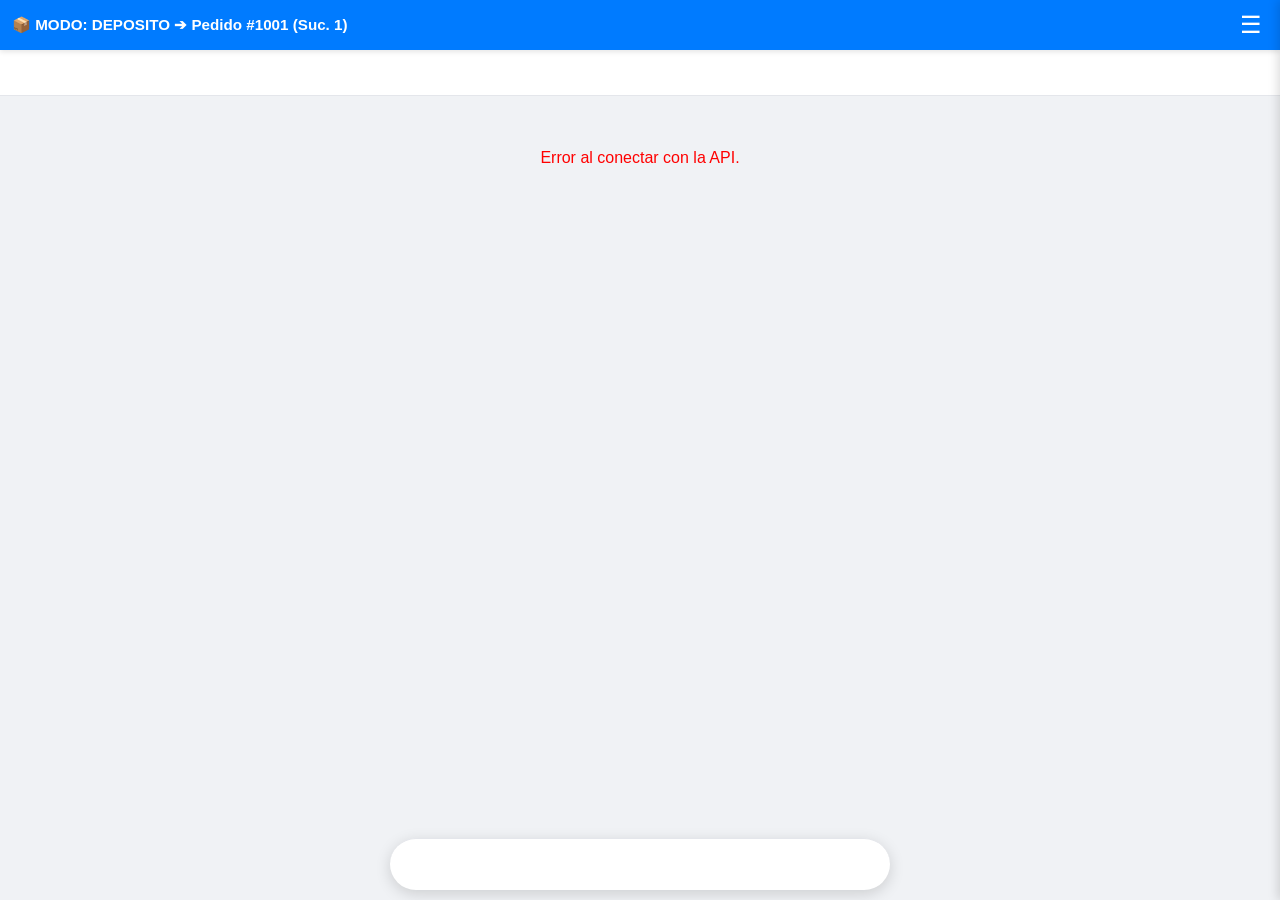
<file: index.html>
<!DOCTYPE html>
<html lang="es">
<head>
    <meta charset="UTF-8">
    <meta name="viewport" content="width=device-width, initial-scale=1.0">
    <title>Gestión de Depósito y Pedidos</title>
    <link rel="stylesheet" href="style.css">
    <!-- 📷 Librería local para el escaneo de códigos de barra por cámara -->
    <script src="html5-qrcode.min.js"></script>
</head>
<body>

    <!-- 1. BARRA SUPERIOR AZUL FIJA (TOP BAR) -->
    <header class="top-bar">
        <h2 id="titulo-pagina">Gestión</h2>
        <button id="btn-burger" class="burger-btn">☰</button>
    </header>

    <!-- 2. BARRA HORIZONTAL DE FILTRO DE MARCAS (CARRUSEL) -->
    <div id="bar-marcas" class="marcas-carousel"></div>

    <!-- 3. MENÚ LATERAL DESLIZABLE (PANEL DE HAMBURGUESA) -->
    <div id="sidebar-menu" class="sidebar">
        <div class="sidebar-header">
            <h3>⚙️ Panel de Testeo</h3>
            <button id="btn-close-sidebar" class="close-btn">✕</button>
        </div>
        <div class="sidebar-content">
            <label>1. ELEGIR VISTA (ROL)</label>
            <button id="btn-rol-deposito" class="menu-btn-vertical active" onclick="testearCambioRol('deposito')">Vista Depósito / Armado</button>
            <button id="btn-rol-sucursal" class="menu-btn-vertical" onclick="testearCambioRol('sucursal')">Vista Sucursal / Cantidades</button>

            <!-- 🛒 ACCESO DIRECTO AL MÓDULO INDEPENDIENTE DE PEDIDOS ESPECIALES -->
            <label>⭐ ACCIONES DE SUCURSAL</label>
            <a href="especiales.html" style="display:block; text-decoration:none; text-align:center; padding:10px; background-color:#2563eb; color:white; font-weight:bold; font-size:0.85rem; border-radius:6px; margin-bottom:15px;">🛒 Crear Pedido Especial</a>

            <label>2. ELEGIR SUCURSAL DESTINO</label>
            <div class="lista-botones-verticales">
                <button class="suc-btn-v active" onclick="testearCambioSucursal(1)">Sucursal 1</button>
                <button class="suc-btn-v" onclick="testearCambioSucursal(2)">Sucursal 2</button>
                <button class="suc-btn-v" onclick="testearCambioSucursal(3)">Sucursal 3</button>
                <button class="suc-btn-v" onclick="testearCambioSucursal(4)">Sucursal 4</button>
                <button class="suc-btn-v" onclick="testearCambioSucursal(5)">Sucursal 5</button>
                <button class="suc-btn-v" onclick="testearCambioSucursal(6)">Sucursal 6</button>
                <button class="suc-btn-v" onclick="testearCambioSucursal(7)">Sucursal 7</button>
                <button class="menu-btn-vertical" style="background-color: #ffc107; color: #000; border-color: #ffc107; text-align: center; margin-bottom: 15px;" onclick="irAAuditoriaDesdeMenu()">
                🔍 Auditar
            </button>        

               <a href="control.html" style="display:block; text-decoration:none; text-align:center; padding:12px; background-color:#0f172a; color:white; font-weight:bold; font-size:0.85rem; border-radius:8px; margin-bottom:15px;">
                🚚 Control y Despacho
            </a>
            <a href="salida.html" style="display:block; text-decoration:none; text-align:center; padding:12px; background-color:#ef4444; color:white; font-weight:bold; font-size:0.85rem; border-radius:8px; margin-bottom:15px;">
                🚪 Salida de Mercadería
            </a>

            </div>
        </div>
    </div>

       <!-- 4. 📷 VISOR FLOTANTE DE LA CÁMARA -->
    <div id="scanner-modal" class="scanner-container" style="display: none;">
        <div class="scanner-card">
            <h4>Escaneando Código de Barras</h4>
            <div id="reader" style="width: 100%;"></div>
            <!-- Corregido o verificado: llama a cerrarEscaner() -->
            <button onclick="cerrarEscaner()" class="btn-cancel-scan">Cancelar</button>
        </div>
    </div>

    <!-- 5. 🚨 POP-UP FLOTANTE DE ERROR DE ESCANEO -->
    <div id="scan-error-modal" class="modal-overlay-dark" style="display: none; z-index: 4500;">
        <div class="modal-motivos-card" style="border: 2px solid #dc3545;">
            <h4 style="color: #dc3545; margin-bottom: 5px;">🚨 Código Incorrecto</h4>
            <p id="scan-error-mensaje" style="font-size: 0.85rem; color: #555; margin-bottom: 15px; line-height: 1.3;"></p>
            <!-- Corregido o verificado: llama a reanudarEscaneoDespuesDeError() -->
            <button class="btn-motivo-select" style="background-color: #dc3545; color: white; border: none;" onclick="reanudarEscaneoDespuesDeError()">✕ Volver a intentar</button>
        </div>
    </div>

    <!-- 6. 🚨 VENTANA EMERGENTE: MODAL OSCURO DE MOTIVOS DE LA BAJA -->
    <div id="motivos-modal" class="modal-overlay-dark" style="display: none;">
        <div class="modal-motivos-card">
            <h4>Seleccionar Motivo de la Baja</h4>
            <button class="btn-motivo-select" onclick="seleccionarMotivo('Sin Stock')">⚠️ Sin Stock</button>
            <button class="btn-motivo-select" onclick="seleccionarMotivo('Decisión')">🧠 Decisión</button>
            <button class="btn-motivo-select" onclick="seleccionarMotivo('Solicitud')">📝 Solicitud</button>
            <button class="btn-modal-cancel" onclick="cerrarModalMotivos()">Cancelar / Deshacer</button>
        </div>
    </div>

    <!-- 7. 🧠 POP-UP CENTRAL PARA MODIFICAR EL STOCK ÓPTIMO -->
    <div id="optimo-modal" class="modal-overlay-dark" style="display: none;">
        <div class="modal-motivos-card">
            <h4 id="optimo-modal-titulo">Modificar Stock Óptimo</h4>
            <div style="margin: 15px 0;">
                <input type="number" id="input-optimo-modal" class="input-cantidad" style="width: 80px; font-size: 1.2rem; padding: 6px;" onclick="this.select()">
            </div>
            <button class="btn-motivo-select" style="background-color: #007bff; color: white; border: none;" onclick="confirmarGuardadoOptimo()">💾 Guardar Cambios</button>
            <button class="btn-modal-cancel" onclick="cerrarModalOptimo()">Cancelar</button>
        </div>
    </div>

    <!-- 8. ⚠️ POP-UP DE CONFIRMACIÓN DE ENVÍO INCOMPLETO -->
    <div id="confirmar-envio-modal" class="modal-overlay-dark" style="display: none; z-index: 4600;">
        <div class="modal-motivos-card" style="border: 2px solid #ffc107;">
            <h4 style="color: #856404; margin-bottom: 5px;">⚠️ Pedido Incompleto</h4>
            <p style="font-size: 0.85rem; color: #555; margin-bottom: 15px; line-height: 1.3;">
                Aún quedan productos sin marcar en la lista.<br>¿Estás seguro de que querés enviar el pedido de todas formas?
            </p>
            <button class="btn-motivo-select" style="background-color: #28a745; color: white; border: none;" onclick="procesarEnvioFinal(true)">Sí, enviar de todos modos</button>
            <button class="btn-modal-cancel" onclick="cerrarModalConfirmarEnvio()">No, volver a revisar</button>
        </div>
    </div>

    <!-- 9. 📋 POP-UP DE SELECCIÓN DE REMITOS -->
    <div id="remitos-modal" class="modal-overlay-dark" style="display: none; z-index: 4700;">
        <div class="modal-motivos-card" style="border: 2px solid #2563eb;">
            <h4 style="color: #1e293b; margin-bottom: 5px;">📋 Cargas Disponibles</h4>
            <p style="font-size: 0.8rem; color: #64748b; margin-bottom: 15px;">Seleccioná el número de remito que vas a gestionar hoy:</p>
            <div id="remitos-botones-box" style="display:flex; flex-direction:column; gap:8px; max-height:220px; overflow-y:auto;"></div>
            <button class="btn-modal-cancel" onclick="cerrarModalSeleccionRemito()">Cerrar</button>
        </div>
    </div>

    <!-- 10. 🔓 POP-UP DE CONFIRMACIÓN PARA LIBERAR REMITO -->
    <div id="confirmar-liberacion-modal" class="modal-overlay-dark" style="display: none; z-index: 4800;">
        <div class="modal-motivos-card" style="border: 2px solid #dc3545;">
            <h4 style="color: #dc3545; margin-bottom: 5px;">⚠️ ¿Liberar Carga Actual?</h4>
            <p style="font-size: 0.85rem; color: #555; margin-bottom: 15px; line-height: 1.3;">
                Esta acción borrará tu nombre de este pedido en la base de datos y quedará disponible para otros operarios.<br><br>¿Estás seguro de que deseas continuar?
            </p>
            <button class="btn-motivo-select" style="background-color: #dc3545; color: white; border: none;" onclick="ejecutarLiberacionBaseDeDatos()">Sí, soltar carga</button>
            <button class="btn-modal-cancel" onclick="cerrarModalConfirmarLiberacion()">No, seguir armando</button>
        </div>
    </div>
    <!-- 11. 📲 PANEL EMERGENTE DE ACCIONES DE REMITO (DERECHA FIXED) -->
    <div id="acciones-remito-modal" class="modal-overlay-dark" style="display: none; z-index: 4900;" onclick="cerrarMenuAccionesFlotante()">
        <div class="modal-motivos-card" style="position: fixed; bottom: 10px; left: 50%; transform: translateX(-50%); width: 92%; max-width: 360px; margin-bottom: 0; border-radius: 16px;" onclick="event.stopPropagation()">
            <h4 style="color: #333; margin-bottom: 15px; font-size: 0.95rem;">⚙️ Opciones del Pedido</h4>
            <button class="btn-motivo-select" style="background-color: #dc3545; color: white;" onclick="abrirModalConfirmarLiberacion()">🔓 Soltar / Liberar Carga</button>
            <button class="btn-modal-cancel" onclick="cerrarMenuAccionesFlotante()">Cerrar Opciones</button>
        </div>
    </div>

    <!-- 12. 🖤 CAPA OSCURA TRASERA PARA EL MENÚ HAMBURGUESA -->
    <div id="sidebar-overlay" class="overlay"></div>

    <!-- 13. 📦 CONTENEDOR DINÁMICO PRINCIPAL (GRILLA DE PRODUCTOS) -->
    <main id="contenedor-tarjetas-productos" class="cards-container" style="padding: 15px; margin-top: 10px; margin-bottom: 70px;"></main>

    <!-- 14. 🛠️ BARRA DE HERRAMIENTAS INFERIOR FIJA -->
    <footer id="panel-filtros-estados" class="bottom-bar"></footer>

    <!-- 🔔 TOAST CENTRAL: ESCANEO CORRECTO (VERDE) -->
    <div id="toast-scan-exito" style="
        position: fixed; top: 50%; left: 50%; transform: translate(-50%, -50%) scale(0.9);
        background-color: #15803d; color: #ffffff; padding: 16px 24px; border-radius: 12px;
        box-shadow: 0 10px 25px -5px rgba(0, 0, 0, 0.3); z-index: 9999;
        display: flex; flex-direction: column; align-items: center; gap: 8px;
        opacity: 0; pointer-events: none; transition: all 0.25s cubic-bezier(0.34, 1.56, 0.64, 1);
        text-align: center; width: 85%; max-width: 300px;
    ">
        <span style="font-size: 2.2rem;">✅</span>
        <span style="font-size: 0.95rem; font-weight: bold;">¡Producto Identificado y Preparado!</span>
    </div>

    <!-- 🔔 TOAST CENTRAL: ESCANEO INCORRECTO (ROJO) -->
    <div id="toast-scan-error" style="
        position: fixed; top: 50%; left: 50%; transform: translate(-50%, -50%) scale(0.9);
        background-color: #b91c1c; color: #ffffff; padding: 16px 24px; border-radius: 12px;
        box-shadow: 0 10px 25px -5px rgba(0, 0, 0, 0.3); z-index: 9999;
        display: flex; flex-direction: column; align-items: center; gap: 8px;
        opacity: 0; pointer-events: none; transition: all 0.25s cubic-bezier(0.34, 1.56, 0.64, 1);
        text-align: center; width: 85%; max-width: 300px;
    ">
        <span style="font-size: 2.2rem;">❌</span>
        <span style="font-size: 0.95rem; font-weight: bold;">Código Incorrecto</span>
        <span id="txt-scan-error-detalle" style="font-size: 0.75rem; opacity: 0.9; margin-top: 4px; line-height: 1.3;">No coincide con el artículo seleccionado.</span>
    </div>


    <!-- 🛠️ VÍNCULO AL SCRIPT PRINCIPAL DE CONTROL -->
    <script src="app.js"></script>
</body>
</html>
</file>
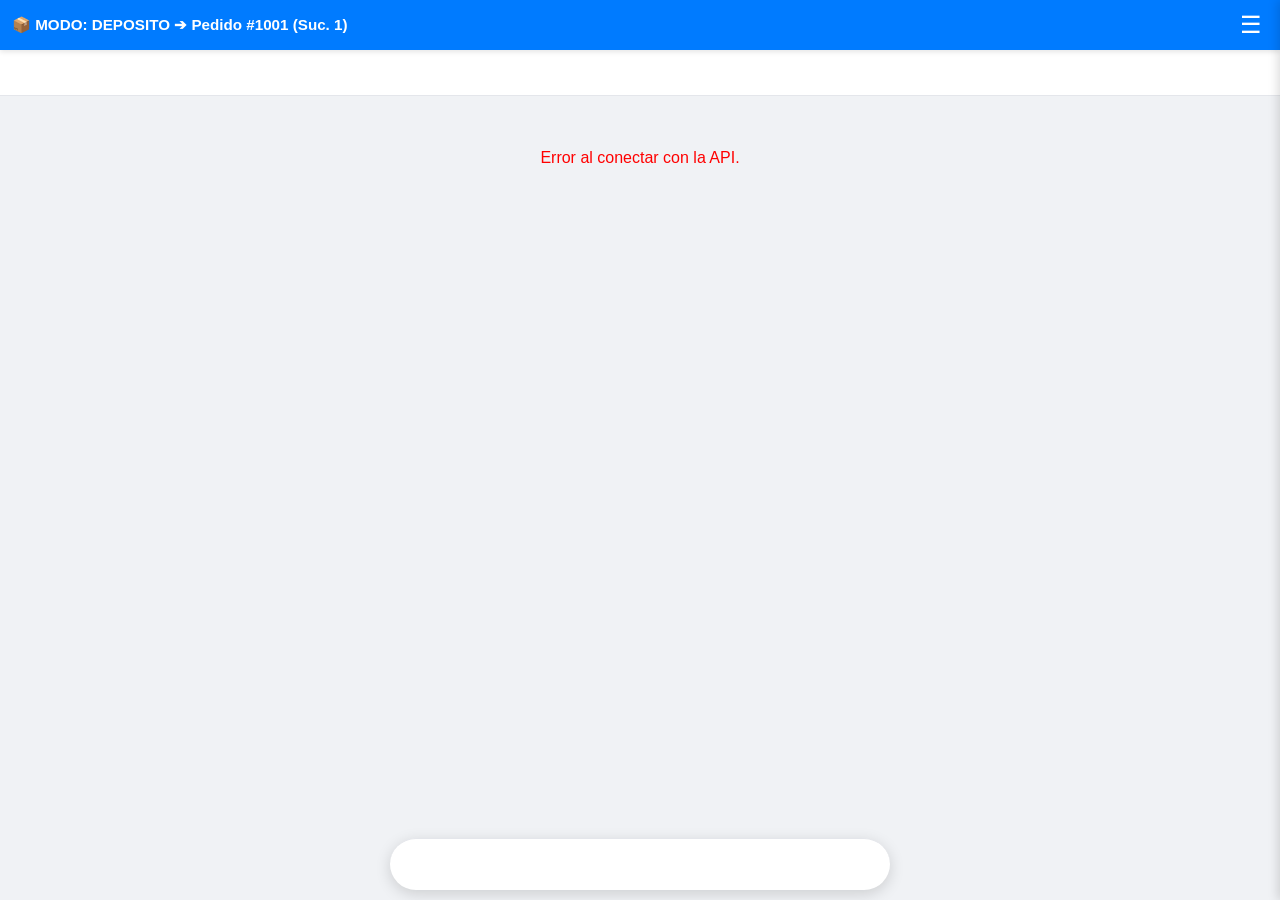
<file: auditoria.html>
<!DOCTYPE html>
<html lang="es">
<head>
    <meta charset="UTF-8">
    <meta name="viewport" content="width=device-width, initial-scale=1.0">
    <title>Auditoría de Pedido</title>
    <link rel="stylesheet" href="style.css">
    <style>
        /* Ajuste de espacio para que entren la barra superior y el carrusel juntos */
        body {
            padding: 108px 6px 20px 6px !important;
        }
        
        .auditoria-container { 
            padding: 15px; 
            margin-top: 10px; 
            margin-bottom: 80px; 
            display: flex; 
            flex-direction: column; 
            gap: 15px; 
        }

        /* 👑 CONTENEDOR COLAPSABLE PROFESIONAL (ACORDEÓN) */
        .tarjeta-acordeon-auditoria {
            background: white;
            border: 1px solid #cbd5e1;
            border-radius: 8px;
            box-shadow: 0 2px 4px rgba(0,0,0,0.02);
            overflow: hidden;
            transition: all 0.25s ease-in-out;
        }

        /* Encabezado cliqueable de la tarjeta */
        .acordeon-cabecera {
            padding: 12px 14px;
            cursor: pointer;
            background-color: #ffffff;
            display: flex;
            flex-direction: column;
            gap: 2px;
            position: relative;
            user-select: none;
            transition: background-color 0.15s ease;
        }
        .acordeon-cabecera:hover {
            background-color: #f8fafc;
        }

        /* Flecha indicadora de apertura (Animada) */
        .acordeon-cabecera::after {
            content: '▼';
            position: absolute;
            right: 15px;
            top: 50%;
            transform: translateY(-50%);
            font-size: 0.75rem;
            color: #64748b;
            transition: transform 0.25s ease;
        }
        .tarjeta-acordeon-auditoria.abierto .acordeon-cabecera::after {
            transform: translateY(-50%) rotate(180deg);
            color: #2563eb;
        }

        /* Cuerpo oculto que guarda los controles (Animado) */
        .acordeon-contenido {
            max-height: 0;
            overflow: hidden;
            transition: max-height 0.3s cubic-bezier(0, 1, 0, 1);
            background-color: #ffffff;
            border-top: 0 solid #e2e8f0;
            padding: 0 14px;
        }
        
        /* Cuando se añade la clase .abierto se despliega el panel */
        .tarjeta-acordeon-auditoria.abierto .acordeon-contenido {
            max-height: 1000px;
            transition: max-height 0.35s cubic-bezier(0.4, 0, 0.2, 1);
            border-top-width: 1px;
            padding: 15px 14px;
        }

        /* Detalles estéticos del panel de control interno */
        .titulo-seccion-aud { font-size: 0.82rem; font-weight: bold; color: #475569; margin: 0 0 12px 0; padding-bottom: 4px; border-bottom: 1px dashed #e2e8f0; }
        .fila-input-control { display: flex; justify-content: space-between; align-items: center; margin-bottom: 10px; }
        .label-control { font-size: 0.8rem; font-weight: bold; color: #334155; }
        .input-aud-num { width: 60px; height: 28px; font-size: 0.9rem; font-weight: bold; text-align: center; border: 1px solid #cbd5e1; border-radius: 4px; }
        
        /* Botonera inferior */
        .btn-guardar-aud { width: 100%; height: 42px; background-color: #28a745; color: white; border: none; border-radius: 6px; font-size: 0.9rem; font-weight: bold; cursor: pointer; display: flex; align-items: center; justify-content: center; gap: 8px; margin-top: 10px; }
        .btn-cancelar-aud { width: 100%; height: 38px; background-color: #f1f5f9; color: #475569; border: 1px solid #cbd5e1; border-radius: 6px; font-size: 0.85rem; font-weight: bold; cursor: pointer; text-align: center; margin-top: 5px; }
  
  /* ========================================================
   🎨 CONTORNOS FLUIDOS PARA LA TARJETA DE AUDITORÍA
   ======================================================== */

/* Estado Pendiente: Borde completo naranja con lateral de 5px (Igual a tu imagen) */
.tarjeta-acordeon-auditoria.borde-auditoria-naranja {
    border: 1px solid #f97316 !important; 
    border-left: 5px solid #f97316 !important; 
    border-radius: 6px !important;
}

/* Estado Finalizado: Cambia automáticamente a verde al registrar el guardado */
.tarjeta-acordeon-auditoria.borde-auditoria-verde {
    border: 1px solid #22c55e !important; 
    border-left: 5px solid #22c55e !important; 
    border-radius: 6px !important;
    background-color: #f3fbf5 !important; /* Fondo menta limpio idéntico al index */
}

  </style>
</head>
<body>

    <!-- 1. BARRA SUPERIOR AZUL FIJA -->
    <header class="top-bar">
        <h2 id="auditoria-titulo-barra">📋 Panel de Auditoría</h2>
        <button class="burger-btn" onclick="volverMesaTrabajo()">✕</button>
    </header>

    <!-- 2. BARRA HORIZONTAL DE FILTRO DE MARCAS (CARRUSEL REQUERIDO) -->
    <div id="bar-marcas" class="marcas-carousel"></div>
       <!-- 3. CONTENEDOR DE TRABAJO PRINCIPAL MODIFICADO -->
    <main class="auditoria-container">
        
        <!-- COMPONENTE INTEGRADO ACORDEÓN (Tarjeta + Controles) -->
            <!-- COMPONENTE INTEGRADO ACORDEÓN (Tarjeta + Controles) -->
        <div id="item-acordeon-contenedor" class="tarjeta-acordeon-auditoria borde-auditoria-naranja">
            
            <!-- La cabecera maneja el despliegue del acordeón -->
            <div class="acordeon-cabecera" onclick="toggleDesplegarAcordeon()">
                <h4 class="card-title" id="lbl-marca-nombre"><strong>[Cargando]</strong> Producto...</h4>
                <p class="card-meta" id="lbl-codigos">Cod: ... | CB: ...</p>
                
                <div class="card-row-data" style="margin-top: 5px; background-color: #f8fafc;" onclick="event.stopPropagation()">
                    <div class="inline-stocks-group">
                 
                        <span class="badge bg-sucursal">SUC: 5</span>
                       
                    </div>
                    <div style="display:flex; align-items:center; gap:6px;">
                        <span class="unidades-preparar-text">Esperado:</span>
                        <span id="lbl-cantidad" class="input-cantidad" style="display:inline-block; line-height:22px; background:#fff; border-color:#cbd5e1;">0</span>
                    </div>
                </div>
            </div>

            <!-- 🔐 CORRECCIÓN AQUÍ: Agregamos onclick para aislar los inputs del teclado -->
            <div class="acordeon-contenido" onclick="event.stopPropagation()">
                <h4 class="titulo-seccion-aud">⚙️ CONTROL DE CANTIDADES RECIBIDAS</h4>
                
                <div class="fila-input-control">
                    <span class="label-control">📦 Total Unidades Contadas:</span>
                    <!-- Añadimos onfocus para limpiar el valor al tocar el recuadro en el celular -->
                    <input type="number" id="aud-conformes" class="input-aud-num" value="0" min="0" onfocus="this.select()">
                </div>

                <div class="fila-input-control" style="flex-direction: column; align-items: flex-start; gap: 5px; margin-top: 15px;">
                    <span class="label-control">📝 Observaciones de la Auditoría:</span>
                    <textarea id="aud-observaciones" style="width: 100%; height: 60px; border: 1px solid #cbd5e1; border-radius: 4px; padding: 6px; font-size: 0.8rem; resize: none;" placeholder="Ej: Mercadería en perfecto estado..."></textarea>
               <div class="btn-guardar-aud" 
     onclick="procesarGuardadoAuditoria(event)" 
     style="display: flex; align-items: center; justify-content: center; background-color: #28a745; color: white; border-radius: 6px; height: 42px; font-weight: bold; font-size: 0.9rem; cursor: pointer; margin-top: 10px; user-select: none;">
    💾 Finalizar Auditoría
</div>
        </div>


        <button class="btn-cancelar-aud" onclick="volverMesaTrabajo()">Volver a la Mesa de Carga</button>
    </main>


    <!-- 4. TOAST DE CONFIRMACIÓN FLOTANTE PREMIUM -->
    <div id="toast-centro-auditoria" style="
        position: fixed; top: 50%; left: 50%; transform: translate(-50%, -50%) scale(0.9);
        background-color: #1e293b; color: #ffffff; padding: 16px 24px; border-radius: 12px;
        box-shadow: 0 10px 25px -5px rgba(0, 0, 0, 0.3); z-index: 9999;
        display: flex; flex-direction: column; align-items: center; gap: 8px;
        opacity: 0; pointer-events: none; transition: all 0.3s cubic-bezier(0.34, 1.56, 0.64, 1);
        text-align: center; width: 85%; max-width:         320px;
    ">
        <span style="font-size: 2.2rem;">✅</span>
        <span style="font-size: 0.95rem; font-weight: bold; line-height: 1.4;">¡Auditoría registrada e inyectada con éxito!</span>
    </div>

    <!-- 5. 🛠️ LÓGICA DE CONTROL DE DATOS Y ASIGNACIÓN DE COLORES -->
    <script>
        const urlParams = new URLSearchParams(window.location.search);
        const idPedido = urlParams.get('id');
        const rolActivo = urlParams.get('rol');
        const remitoPadre = urlParams.get('remito');
        const sucursalPadre = urlParams.get('sucursal');
        const marcaProducto = urlParams.get('marca') || 'Sin Marca';

        document.addEventListener('DOMContentLoaded', () => {
            if (!idPedido) {
                alert("Error: No se especificó ningún ítem para auditar.");
                volverMesaTrabajo();
                return;
            }

            document.getElementById('auditoria-titulo-barra').innerText = `📋 Auditando Pedido #${remitoPadre}`;
            
            // Inyectamos la burbuja de la marca en la barra horizontal superior
            const contenedorMarcas = document.getElementById('bar-marcas');
            if (contenedorMarcas) {
                contenedorMarcas.innerHTML = `
                    <button class="marca-filter-btn active" style="cursor: default;">
                        ${marcaProducto.toUpperCase()}
                    </button>
                `;
            }

            // 🎨 ASIGNACIÓN DE COLORES SIN ERRORES:
            const audSuc = parseInt(urlParams.get('aud_suc')) || 0;
            const audDep = parseInt(urlParams.get('aud_dep')) || 0;
            const yaAuditado = (rolActivo === 'sucursal') ? (audSuc === 1) : (audDep === 1);

            const acContenedor = document.getElementById('item-acordeon-contenedor');
            if (acContenedor) {
                if (yaAuditado) {
                    acContenedor.className = "tarjeta-acordeon-auditoria borde-auditoria-verde";
                } else {
                    acContenedor.className = "tarjeta-acordeon-auditoria borde-auditoria-naranja";
                }
            }

            // Cargamos los datos del artículo en la cabecera de la tarjeta
            document.getElementById('lbl-marca-nombre').innerHTML = `<strong>[${marcaProducto}]</strong> ${urlParams.get('nombre')}`;
            document.getElementById('lbl-codigos').innerText = `${urlParams.get('codigo')} | CB: ${urlParams.get('cb')}`;
            document.getElementById('lbl-cantidad').innerText = urlParams.get('cantidad');

            document.getElementById('aud-conformes').value = urlParams.get('cantidad');
        });

        function toggleDesplegarAcordeon() {
            const acordeon = document.getElementById('item-acordeon-contenedor');
            if (acordeon) {
                acordeon.classList.toggle('abierto');
            }
        }

        function volverMesaTrabajo() {
            window.location.href = `index.html`;
        }

  function procesarGuardadoAuditoria(e) {
    // 1. Frenamos cualquier propagación o recarga del navegador en dispositivos móviles
    if (e) {
        e.preventDefault();
        e.stopPropagation();
    }

    // 2. Capturamos el nodo del DOM y extraemos el número escrito por el operario
    const inputElemento = document.getElementById('aud-conformes');
    if (!inputElemento) {
        alert("Error de sistema: No se encontró el casillero numérico en el HTML.");
        return;
    }

    const unidadesContadas = parseInt(inputElemento.value, 10);
    const obs = document.getElementById('aud-observaciones').value;

    // Mensaje de diagnóstico rápido en la consola F12
    console.log("[AUDITORÍA CONTADA REAL]:", unidadesContadas);

    const urlApi = 'http://localhost:50/deposito/api.php?accion=solicitar_auditoria';

    fetch(urlApi, {
        method: 'POST',
        headers: { 'Content-Type': 'application/json' },
        body: JSON.stringify({
            id_pedido: parseInt(idPedido, 10),
            tipo: rolActivo,
            valor: 1,
            cantidad_contada: unidadesContadas, // Enviamos el número limpio extraído
            comentarios: obs
        })
    })
    .then(res => {
        if (!res.ok) throw new Error("Error en respuesta de red");
        return res.json();
    })
    .then(data => {
        if (data.success) {
            // Transiciones visuales a verde de confirmación limpia
            const acContenedor = document.getElementById('item-acordeon-contenedor');
            if (acContenedor) {
                acContenedor.className = "tarjeta-acordeon-auditoria borde-auditoria-verde";
            }

            const botonMarca = document.querySelector('#bar-marcas .marca-filter-btn');
            if (botonMarca) {
                botonMarca.classList.add('completada');
            }

            // Encendemos el Toast centrado elástico en medio del celular
            const toast = document.getElementById('toast-centro-auditoria');
            if (toast) {
                toast.style.opacity = '1';
                toast.style.transform = 'translate(-50%, -50%) scale(1)';
            }

            // Esperamos 2 segundos para congelar la vista y regresamos
            setTimeout(() => {
                if (toast) toast.style.opacity = '0';
                setTimeout(() => {
                    volverMesaTrabajo(); // Regresa al index.html
                }, 200);
            }, 2000);
        } else {
            alert("Error: El servidor rechazó la operación de guardado.");
        }
    })
    .catch(err => {
        console.error("Falla crítica en el envío del fetch:", err);
        alert("Falla de comunicación con api.php. Asegúrate de que XAMPP esté encendido.");
    });
}


    </script>
</body>
</html>
</file>
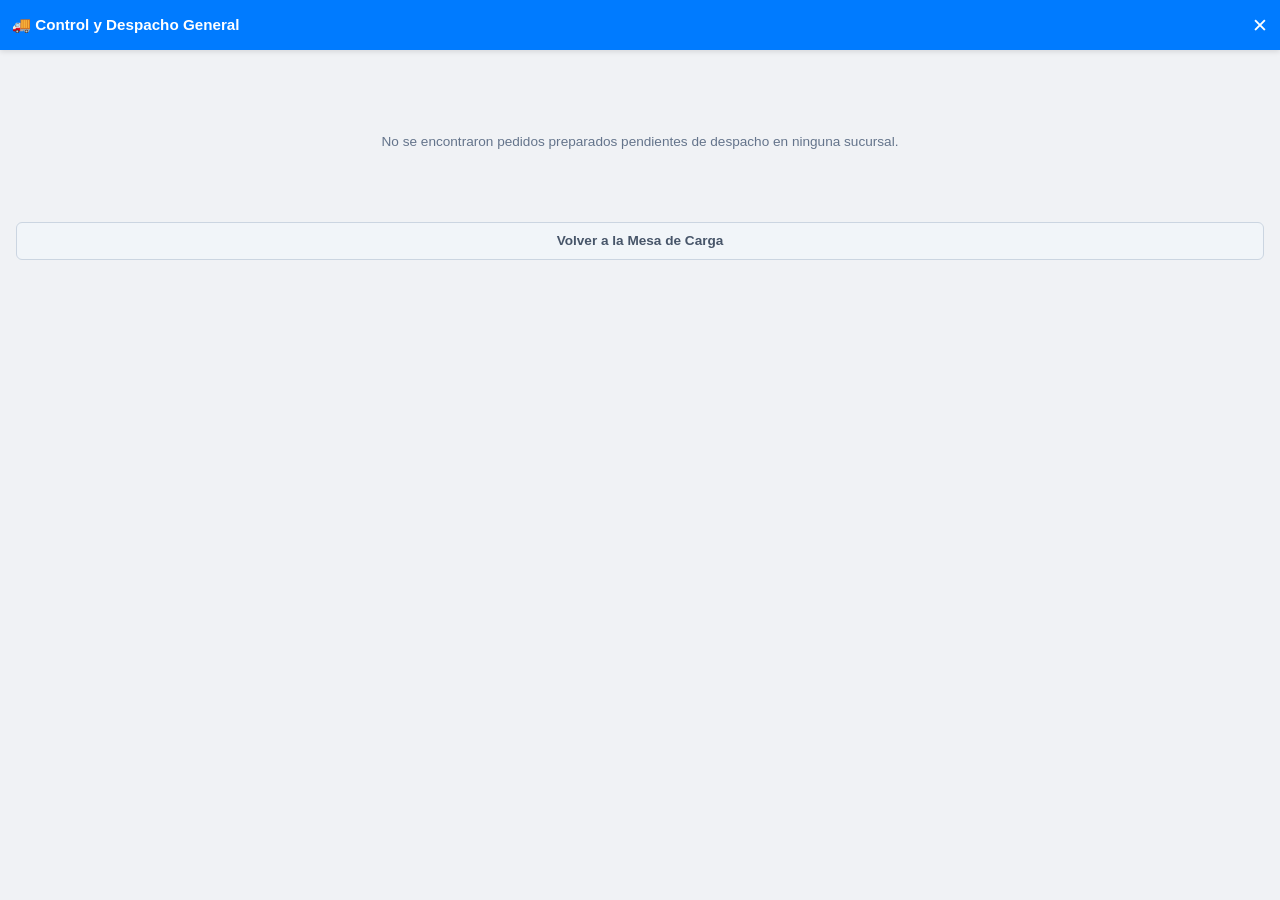
<file: control.html>
<!DOCTYPE html>
<html lang="es">
<head>
    <meta charset="UTF-8">
    <meta name="viewport" content="width=device-width, initial-scale=1.0">
    <title>Control y Despacho</title>
    <link rel="stylesheet" href="style.css">
    <style>
        body { padding: 70px 6px 20px 6px !important; }
        .control-container { padding: 10px; display: flex; flex-direction: column; gap: 12px; }
        .sucursal-acordeon { background: white; border: 1px solid #cbd5e1; border-radius: 8px; overflow: hidden; box-shadow: 0 1px 3px rgba(0,0,0,0.05); }
        .sucursal-cabecera { padding: 14px; background-color: #0f172a; color: white; cursor: pointer; font-weight: bold; font-size: 0.95rem; display: flex; justify-content: space-between; align-items: center; }
        .sucursal-cabecera::after { content: '▼'; font-size: 0.75rem; transition: transform 0.2s; }
        .sucursal-acordeon.abierto .sucursal-cabecera::after { transform: rotate(180deg); }
        .sucursal-contenido { max-height: 0; overflow: hidden; transition: max-height 0.3s ease-out; padding: 0 14px; background: #fff; }
        .sucursal-acordeon.abierto .sucursal-contenido { max-height: 2000px; padding: 15px 14px; }
        
        .tabla-items { width: 100%; border-collapse: collapse; margin-bottom: 15px; font-size: 0.85rem; }
        .tabla-items th { text-align: left; padding: 6px; background: #f1f5f9; color: #475569; border-bottom: 2px solid #cbd5e1; }
        .tabla-items td { padding: 8px 6px; border-bottom: 1px solid #e2e8f0; }
        
        .seccion-firma-despacho { background: #f8fafc; border: 1px dashed #cbd5e1; border-radius: 6px; padding: 12px; margin-top: 10px; display: flex; flex-direction: column; gap: 10px; }
        .box-firma-digital { border: 1px solid #cbd5e1; background: white; border-radius: 4px; position: relative; height: 120px; width: 100%; cursor: crosshair; }
        .canvas-firma { width: 100%; height: 100%; display: block; }
        .btn-clear-canvas { position: absolute; right: 5px; top: 50%; transform: translateY(-50%); background: #ef4444; color: white; border: none; padding: 4px 8px; font-size: 0.7rem; font-weight: bold; border-radius: 4px; cursor: pointer; }
        
        .input-control-txt { width: 100%; height: 36px; border: 1px solid #cbd5e1; border-radius: 4px; padding: 0 10px; font-size: 0.85rem; }
.btn-entregado-final { 
    width: 100%; 
    height: 42px; 
    background-color: #0f172a; /* 👈 Cambiado a Negro Mate / Slate Oscuro de inicio */
    color: white; 
    border: none; 
    border-radius: 6px; 
    font-size: 0.9rem; 
    font-weight: bold; 
    cursor: pointer; 
    margin-top: 5px;
    transition: background-color 0.25s ease; /* Transición suave para el cambio de color */
}
        .btn-regresar-mesa { display: inline-block; width: 100%; height: 38px; background: #f1f5f9; border: 1px solid #cbd5e1; color: #475569; font-weight: bold; border-radius: 6px; line-height: 36px; text-align: center; text-decoration: none; font-size: 0.85rem; margin-top: 10px; }
 
 /* ========================================================
   🎨 ESTADOS DE TARJETA EN CONTROL Y DESPACHO
   ======================================================== */

/* Estado inicial: Negro/Gris Slate por defecto */
.sucursal-acordeon {
    transition: all 0.25s ease-in-out;
}

/* Estado finalizado: Al confirmar la entrega, pasa a verde menta brillante */
.tarjeta-despacho-entregada {
    border: 1px solid #22c55e !important;
    background-color: #f0fdf4 !important; /* Fondo menta limpio */
}
.tarjeta-despacho-entregada .sucursal-cabecera {
    background-color: #22c55e !important; /* Cabecera verde brillante */
    color: white !important;
}
.tarjeta-despacho-entregada .sucursal-contenido {
    background-color: #f0fdf4 !important; /* Interior menta limpio */
}

 </style>
</head>
<body>

    <header class="top-bar">
        <h2>🚚 Control y Despacho General</h2>
        <a href="index.html" style="color:white; text-decoration:none; font-size:1.2rem;">✕</a>
    </header>

    <main class="control-container" id="box-sucursales-listado">
        <!-- Las sucursales preparadas se inyectarán de forma dinámica aquí -->
    </main>

    <div style="padding: 0 10px;">
        <a href="index.html" class="btn-regresar-mesa">Volver a la Mesa de Carga</a>
    </div>

        <!-- 🔔 TOAST DE CONFIRMACIÓN FLOTANTE CENTRAL PREMIUM -->
    <div id="toast-centro-control" style="
        position: fixed;
        top: 50%;
        left: 50%;
        transform: translate(-50%, -50%) scale(0.9);
        background-color: #1e293b;
        color: #ffffff;
        padding: 16px 24px;
        border-radius: 12px;
        box-shadow: 0 10px 25px -5px rgba(0, 0, 0, 0.3);
        z-index: 9999;
        display: flex;
        flex-direction: column;
        align-items: center;
        gap: 8px;
        opacity: 0;
        pointer-events: none;
        transition: all 0.3s cubic-bezier(0.34, 1.56, 0.64, 1);
        text-align: center;
        width: 85%;
        max-width: 320px;
    ">
        <span style="font-size: 2.2rem;">🚚</span>
        <span id="txt-toast-control-mensaje" style="font-size: 0.95rem; font-weight: bold; line-height: 1.4;">¡Pedido despachado y entregado con éxito!</span>
    </div>


    <!-- 3. LÓGICA DE CONTROL, CAPTURA DE TRAZOS Y ENVÍO A MYSQL -->
    <script>
        const API_URL = 'http://localhost:50/deposito/api.php';
        let datosAgrupadosGlobal = {};
        let canvasActivos = {}; 

        document.addEventListener('DOMContentLoaded', () => {
            // Consultamos las sucursales secuencialmente basándonos en el panel del index
            cargarLoteSucursalesSecuencial();
        });

        async function cargarLoteSucursalesSecuencial() {
            let contenedor = document.getElementById('box-sucursales-listado');
            contenedor.innerHTML = '<p style="text-align:center; color:#666; font-size:0.85rem; padding: 20px;">Procesando bultos en depósito...</p>';
            
            datosAgrupadosGlobal = {};
            
            // Recorremos las 7 sucursales del panel de testeo
            for (let s = 1; s <= 7; s++) {
                try {
                    let res = await fetch(`${API_URL}?accion=listar_pedidos&sucursal=${s}&id_pedido_sistema=1001`);
                    if(!res.ok) continue;
                    let pedidos = await res.json();
                    
                    // Filtramos únicamente los ítems que ya están PREPARADOS pero NO entregados
                    let preparados = pedidos.filter(p => parseInt(p.preparado) === 1 && parseInt(p.enviado) === 0 && parseInt(p.entregado || 0) === 0);
                    
                    if (preparados.length > 0) {
                        datosAgrupadosGlobal[s] = preparados;
                    }
                } catch(e) {}
            }
            
            renderizarAcordeonesSucursales();
        }

        function renderizarAcordeonesSucursales() {
            let contenedor = document.getElementById('box-sucursales-listado');
            contenedor.innerHTML = '';
            
            let sucursalesConCarga = Object.keys(datosAgrupadosGlobal);
            
            if (sucursalesConCarga.length === 0) {
                contenedor.innerHTML = '<p style="text-align:center; padding:40px; color:#64748b; font-size:0.85rem;">No se encontraron pedidos preparados pendientes de despacho en ninguna sucursal.</p>';
                return;
            }

            sucursalesConCarga.forEach(sucId => {
                let items = datosAgrupadosGlobal[sucId];
                
                let tablaHtml = '';
                items.forEach(it => {
                    tablaHtml += `<tr>
                        <td><strong>[${it.marca || 'S/M'}]</strong> ${it.nombre}</td>
                        <td style="text-align:center; font-weight:bold;">${it.cantidad}</td>
                    </tr>`;
                });

                contenedor.innerHTML += `
                    <div class="sucursal-acordeon" id="acordeon-suc-${sucId}">
                        <div class="sucursal-cabecera" onclick="toggleSucursalAcordeon(${sucId})">
                            <span>🏢 SUCURSAL ${sucId} (${items.length} Bultos Listos)</span>
                        </div>
                        <div class="sucursal-contenido">
                            <table class="tabla-items">
                                <thead>
                                    <tr><th>Producto</th><th style="text-align:center; width:60px;">Cant.</th></tr>
                                </thead>
                                <tbody>${tablaHtml}</tbody>
                            </table>
                            
                            <!-- Panel de Firma Digital Táctil Incorporado -->
                            <div class="seccion-firma-despacho">
                                <span style="font-size:0.78rem; font-weight:bold; color:#475569;">✍️ Firma de conformidad en pantalla:</span>
                                <div class="box-firma-digital">
                                    <canvas id="canvas-suc-${sucId}" class="canvas-firma"></canvas>
                                    <button class="btn-clear-canvas" onclick="limpiarPanelFirma(${sucId})">Borrar</button>
                                </div>
                                
                                <input type="number" id="input-dni-${sucId}" class="input-control-txt" placeholder="Número de DNI de quien recibe" min="0">
                                <input type="text" id="input-apellido-${sucId}" class="input-control-txt" placeholder="Apellido de quien recibe">
                                
                                <button class="btn-entregado-final" onclick="confirmarDespachoFinal(${sucId})">🚚 Confirmar y Registrar Entrega</button>
                            </div>
                        </div>
                    </div>
                `;
                
                // Inicializamos los Canvas con un breve retraso para que calculen el ancho real de la pantalla
                setTimeout(() => { inicializarCanvasFirma(sucId); }, 150);
            });
        }

        function toggleSucursalAcordeon(sucId) {
            let el = document.getElementById(`acordeon-suc-${sucId}`);
            if (el) el.classList.toggle('abierto');
        }

        // LÓGICA DE DIBUJO CAPACITIVA PARA DISPOSITIVOS MÓVILES
        function inicializarCanvasFirma(sucId) {
            let canvas = document.getElementById(`canvas-suc-${sucId}`);
            if (!canvas) return;
            
            let ctx = canvas.getContext('2d');
            canvas.width = canvas.parentElement.clientWidth;
            canvas.height = 120;
            
            ctx.strokeStyle = "#0f172a"; // Color de la tinta (Slate oscuro)
            ctx.lineWidth = 2.5;
            ctx.lineCap = "round";
            
            let dibujando = false;
            canvasActivos[sucId] = { canvas, ctx, vacio: true };

            // Eventos Táctiles Móviles (Dedo)
            canvas.addEventListener('touchstart', (e) => {
                dibujando = true;
                let m = getPosicionToque(e, canvas);
                ctx.beginPath();
                ctx.moveTo(m.x, m.y);
                canvasActivos[sucId].vacio = false;
                e.preventDefault();
            });
            canvas.addEventListener('touchmove', (e) => {
                if (!dibujando) return;
                let m = getPosicionToque(e, canvas);
                ctx.lineTo(m.x, m.y);
                ctx.stroke();
                e.preventDefault();
            });
            canvas.addEventListener('touchend', () => { dibujando = false; });

            // Eventos de Mouse Común (Computadora)
            canvas.addEventListener('mousedown', (e) => {
                dibujando = true;
                ctx.beginPath();
                ctx.moveTo(e.offsetX, e.offsetY);
                canvasActivos[sucId].vacio = false;
            });
            canvas.addEventListener('mousemove', (e) => {
                if (dibujando) { ctx.lineTo(e.offsetX, e.offsetY); ctx.stroke(); }
            });
            window.addEventListener('mouseup', () => { dibujando = false; });
        }

        function getPosicionToque(e, canvas) {
            let rect = canvas.getBoundingClientRect();
            return { x: e.touches[0].clientX - rect.left, y: e.touches[0].clientY - rect.top };
        }

        function limpiarPanelFirma(sucId) {
            let f = canvasActivos[sucId];
            if (f) {
                f.ctx.clearRect(0, 0, f.canvas.width, f.canvas.height);
                f.vacio = true;
            }
        }

        // ENVÍO DE DATOS RESOLUTIVO A LA API
              // ENVÍO DE DATOS RESOLUTIVO A LA API CON EFECTOS VISUALES
               // ENVÍO DE DATOS RESOLUTIVO A LA API CON EFECTOS VISUALES TOTALES
        function confirmarDespachoFinal(sucId) {
            let dni = document.getElementById(`input-dni-${sucId}`).value;
            let apellido = document.getElementById(`input-apellido-${sucId}`).value;
            let firmaObj = canvasActivos[sucId];
            let botonConfirmar = document.querySelector(`#acordeon-suc-${sucId} .btn-entregado-final`);
            let tarjetaCompleta = document.getElementById(`acordeon-suc-${sucId}`); // 👈 Buscamos la tarjeta completa

            if (!dni || !apellido || (firmaObj && firmaObj.vacio)) {
                alert("Error: Por favor, complete la firma, el número de DNI y el Apellido antes de despachar.");
                return;
            }

            let imagenFirmaBase64 = firmaObj.canvas.toDataURL("image/png");

            fetch(`${API_URL}?accion=despachar_control_sucursal`, {
                method: 'POST',
                headers: { 'Content-Type': 'application/json' },
                body: JSON.stringify({
                    id_sucursal: sucId,
                    dni: dni,
                    apellido: apellido,
                    firma: imagenFirmaBase64
                })
            })
            .then(res => {
                if (!res.ok) throw new Error("Error de red");
                return res.json();
            })
            .then(data => {
                if (data.success) {
                    
                    // 🎨 1. CAMBIO DE BOTÓN: Pasa a verde
                    if (botonConfirmar) {
                        botonConfirmar.style.backgroundColor = "#16a34a";
                        botonConfirmar.innerText = "✅ ¡Entregado y Registrado!";
                    }

                    // 🎨 2. CAMBIO DE TARJETA: ¡Toda la tarjeta pasa a color verde menta!
                    if (tarjetaCompleta) {
                        tarjetaCompleta.classList.add('tarjeta-despacho-entregada');
                    }

                    // 🚚 3. ENCENDEMOS EL TOAST CENTRAL
                    const toast = document.getElementById('toast-centro-control');
                    const txtToast = document.getElementById('txt-toast-control-mensaje');
                    
                    if (txtToast) {
                        txtToast.innerText = `¡Pedido de Sucursal ${sucId} despachado y entregado con éxito!`;
                    }
                    
                    if (toast) {
                        toast.style.opacity = '1';
                        toast.style.transform = 'translate(-50%, -50%) scale(1)';
                    }

                    // Esperamos 2 segundos para apreciar el cambio total y refrescamos
                    setTimeout(() => {
                        if (toast) toast.style.opacity = '0';
                        
                        setTimeout(() => {
                            if (tarjetaCompleta) tarjetaCompleta.classList.remove('abierto');
                            
                            setTimeout(() => {
                                cargarLoteSucursalesSecuencial(); // Limpia la lista
                            }, 300);
                        }, 200);
                    }, 2000);

                } else {
                    alert("Error en el servidor al intentar registrar la entrega.");
                }
            })
            .catch(() => { alert("Error crítico de comunicación con api.php"); });
        }

    </script>
</body>
</html>
</file>
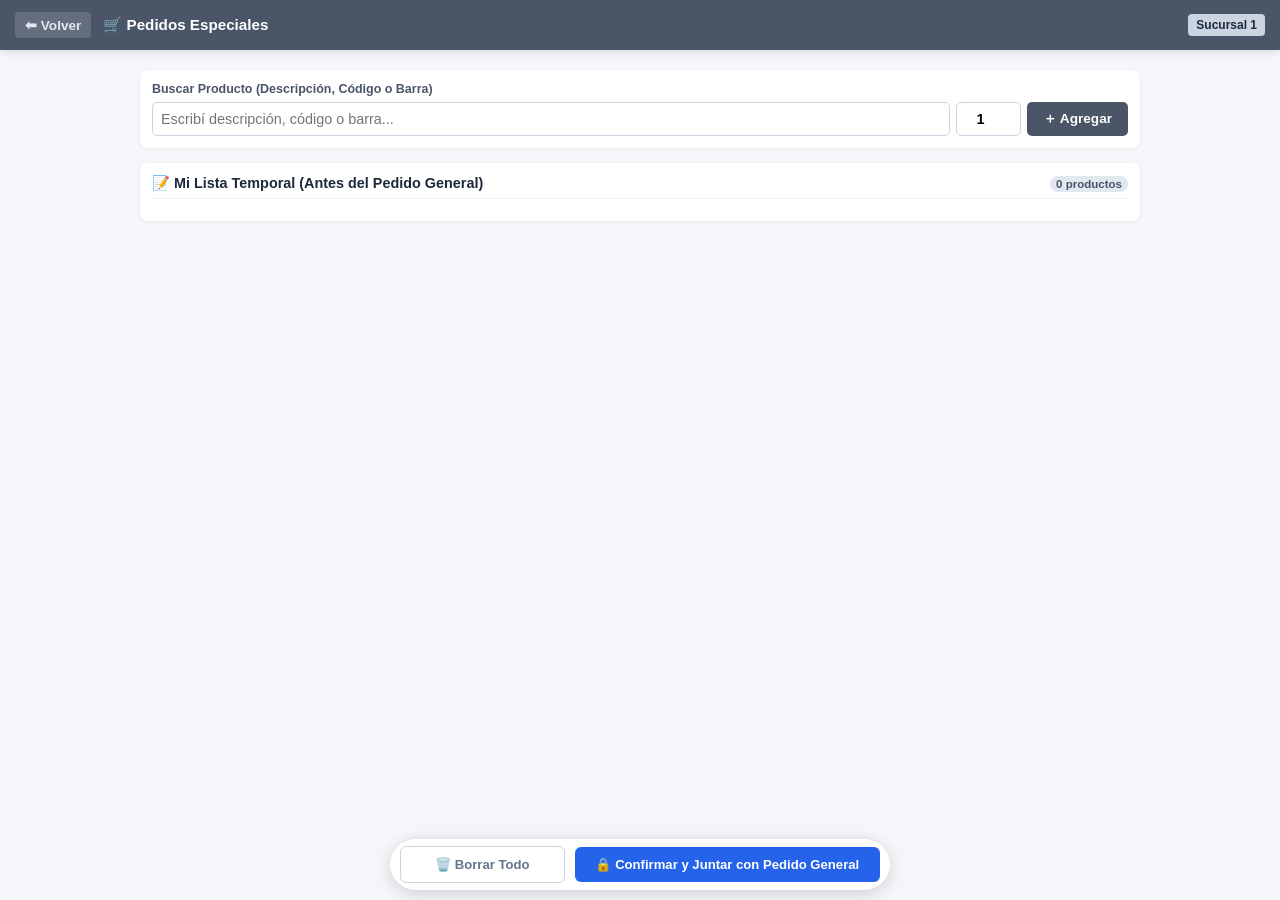
<file: especiales.html>
<!DOCTYPE html>
<html lang="es">
<head>
    <meta charset="UTF-8">
    <meta name="viewport" content="width=device-width, initial-scale=1.0">
    <title>Pedidos Especiales - Sucursal</title>
    <link rel="stylesheet" href="especiales.css">
</head>
<body>

    <!-- BARRA SUPERIOR GRIS OSCURA FIJA -->
    <header class="top-bar-especial">
        <div class="header-left">
            <a href="index.html" class="btn-volver">⬅ Volver</a>
            <h2 id="titulo-pagina-especial">🛒 Pedidos Especiales</h2>
        </div>
        <div id="sucursal-badge" class="sucursal-header-badge">Sucursal 1</div>
    </header>

    <!-- PANEL CENTRAL DE CARGA DE ARTÍCULOS -->
    <main class="main-container-especial">
        <section class="search-section">
            <label class="label-especial">Buscar Producto (Descripción, Código o Barra)</label>
            <div class="search-box-row">
                <!-- Buscador con sugerencias de texto Autocomplete predictivo -->
                <input type="text" id="input-busqueda-pred" placeholder="Escribí descripción, código o barra..." autocomplete="off" onclick="this.select()">
                <input type="number" id="input-cantidad-especial" value="1" min="1" placeholder="Cant." onclick="this.select()">
                <button id="btn-agregar-lista" onclick="agregarProductoAListaTemporal()">＋ Agregar</button>
            </div>
            
            <!-- Lista desplegable flotante de coincidencias conectada a la API -->
            <div id="sugerencias-box" class="autocomplete-suggestions" style="display: none;"></div>
        </section>
        <!-- TABLA CONTENEDORA DE PRE-CARGA CON DETECCIÓN DE CRUCE -->
        <section class="list-section">
            <div class="section-title-row">
                <h3>📝 Mi Lista Temporal (Antes del Pedido General)</h3>
                <span id="contador-items" class="counter-badge">0 productos</span>
            </div>
            
            <!-- JavaScript inyectará aquí filas rectas en PC o tarjetas compactas en celulares -->
            <div id="tabla-especiales-container" class="table-responsive-container"></div>
        </section>
    </main>

    <!-- BARRA DE ACCIONES INFERIOR FIXED (ESTILO APP NATIVA) -->
    <footer class="bottom-bar-especial">
        <button class="btn-clear-all" onclick="limpiarListaTemporalCompleta()">🗑️ Borrar Todo</button>
        <button class="btn-save-especial" onclick="guardarYCombinarPedidoEspecial()">🔒 Confirmar y Juntar con Pedido General</button>
    </footer>

    <script src="especiales.js"></script>
</body>
</html>
</file>
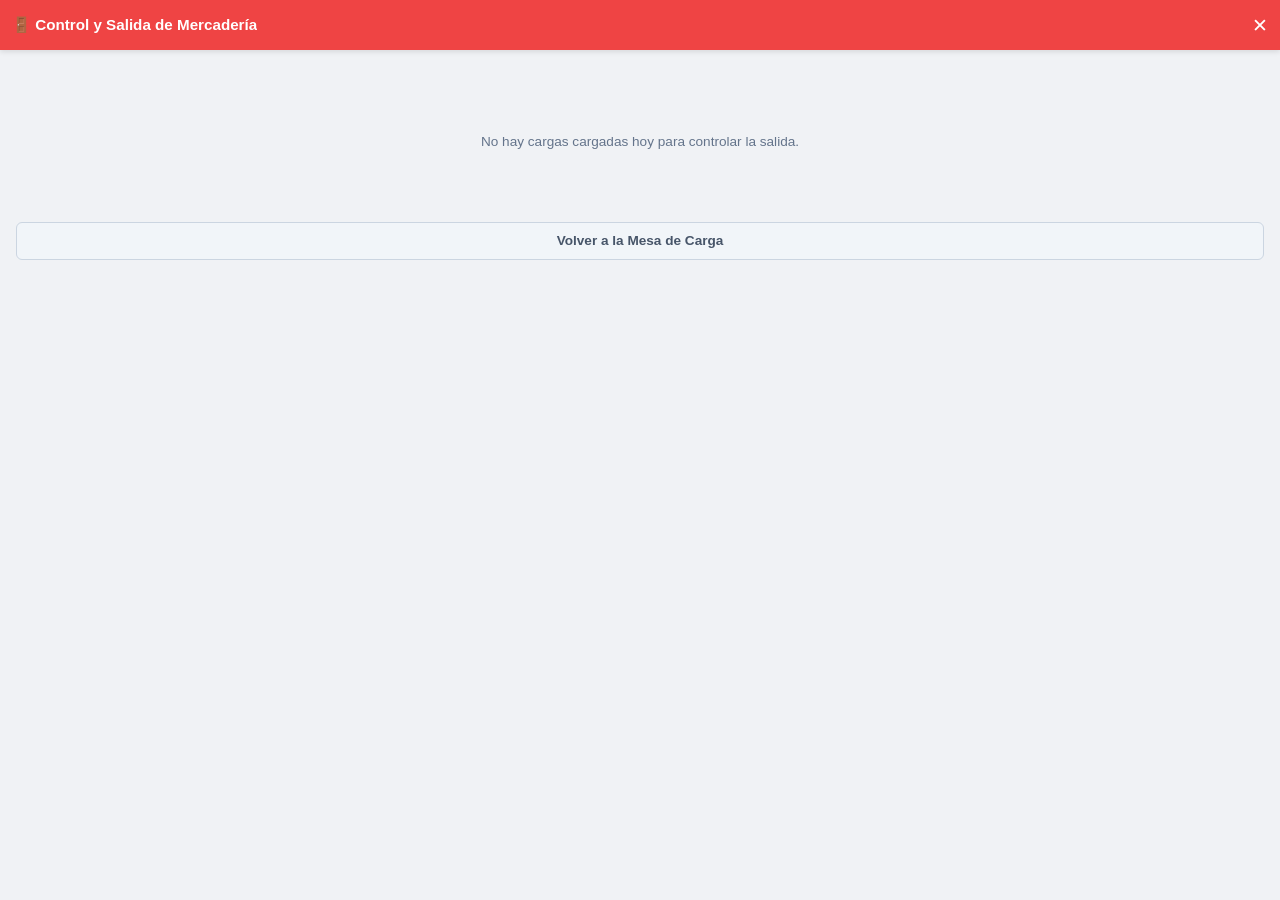
<file: salida.html>
<!DOCTYPE html>
<html lang="es">
<head>
    <meta charset="UTF-8">
    <meta name="viewport" content="width=device-width, initial-scale=1.0">
    <title>Salida de Mercadería</title>
    <link rel="stylesheet" href="style.css">
    <style>
        body { padding: 70px 6px 20px 6px !important; }
        .salida-container { padding: 10px; display: flex; flex-direction: column; gap: 12px; }
        .remito-acordeon { background: white; border: 1px solid #cbd5e1; border-radius: 8px; overflow: hidden; box-shadow: 0 1px 3px rgba(0,0,0,0.05); transition: all 0.25s ease-in-out; }
        
        /* Estado estético inicial de la tarjeta en Rojo Salida */
        .remito-acordeon.borde-salida-rojo { border-left: 5px solid #ef4444 !important; }
        /* Estado estético finalizado cuando se guarde el control parcial o total */
        .remito-acordeon.borde-salida-verde { border-left: 5px solid #22c55e !important; background-color: #f0fdf4; }
        .remito-acordeon.borde-salida-verde .remito-cabecera { background-color: #22c55e !important; }
        .remito-acordeon.borde-salida-verde .remito-contenido { background-color: #f0fdf4 !important; }

        .remito-cabecera { padding: 14px; background-color: #ef4444; color: white; cursor: pointer; font-weight: bold; font-size: 0.9rem; display: flex; justify-content: space-between; align-items: center; }
        .remito-cabecera::after { content: '▼'; font-size: 0.75rem; transition: transform 0.2s; }
        .remito-acordeon.abierto .remito-cabecera::after { transform: rotate(180deg); }
        .remito-contenido { max-height: 0; overflow: hidden; transition: max-height 0.3s ease-out; padding: 0 14px; background: #fff; }
        .remito-acordeon.abierto .remito-contenido { max-height: 2000px; padding: 15px 14px; }
        
        .fila-producto-check { display: flex; justify-content: space-between; align-items: center; padding: 10px 4px; border-bottom: 1px solid #e2e8f0; }
        .info-producto-txt { display: flex; flex-direction: column; gap: 2px; width: 80%; }
        .info-producto-txt span { font-size: 0.85rem; color: #1e293b; font-weight: 500; }
        .info-producto-txt small { font-size: 0.72rem; color: #64748b; }
        
        /* Checkbox premium de control industrial */
        .checkbox-salida { width: 22px; height: 22px; cursor: pointer; accent-color: #ef4444; }
        .tarjeta-despacho-entregada .checkbox-salida, .remito-acordeon.borde-salida-verde .checkbox-salida { accent-color: #22c55e; }

        .btn-guardar-salida { width: 100%; height: 42px; background-color: #ef4444; color: white; border: none; border-radius: 6px; font-size: 0.9rem; font-weight: bold; cursor: pointer; margin-top: 15px; transition: background-color 0.25s ease; }
        .btn-regresar-mesa { display: inline-block; width: 100%; height: 38px; background: #f1f5f9; border: 1px solid #cbd5e1; color: #475569; font-weight: bold; border-radius: 6px; line-height: 36px; text-align: center; text-decoration: none; font-size: 0.85rem; margin-top: 10px; }
    </style>
</head>
<body>

    <header class="top-bar" style="background-color: #ef4444;">
        <h2>🚪 Control y Salida de Mercadería</h2>
        <a href="index.html" style="color:white; text-decoration:none; font-size:1.2rem;">✕</a>
    </header>

    <main class="salida-container" id="box-remitos-listado">
        <!-- Las tarjetas de remitos y productos se inyectarán de forma dinámica aquí -->
    </main>

    <div style="padding: 0 10px;">
        <a href="index.html" class="btn-regresar-mesa">Volver a la Mesa de Carga</a>
    </div>

    <!-- 🔔 TOAST DE CONFIRMACIÓN FLOTANTE CENTRAL PREMIUM -->
    <div id="toast-centro-salida" style="
        position: fixed; top: 50%; left: 50%; transform: translate(-50%, -50%) scale(0.9);
        background-color: #1e293b; color: #ffffff; padding: 16px 24px; border-radius: 12px;
        box-shadow: 0 10px 25px -5px rgba(0, 0, 0, 0.3); z-index: 9999;
        display: flex; flex-direction: column; align-items: center; gap: 8px;
        opacity: 0; pointer-events: none; transition: all 0.3s cubic-bezier(0.34, 1.56, 0.64, 1);
        text-align: center; width: 85%; max-width: 320px;
    ">
        <span style="font-size: 2.2rem;">🚪</span>
        <span id="txt-toast-salida-mensaje" style="font-size: 0.95rem; font-weight: bold; line-height: 1.4;">¡Control de salida guardado con éxito!</span>
    </div>
    <!-- 3. LÓGICA DE CONTROL, DESPLIEGUE DINÁMICO Y ENVÍO A MYSQL -->
    <script>
        const API_URL = 'http://localhost:50/deposito/api.php';
        let remitosAgrupadosGlobal = {};

        document.addEventListener('DOMContentLoaded', () => {
            cargarLoteRemitosSalida();
        });

        // Agrupa de forma secuencial todos los pedidos de las sucursales activos para controlar
        async function cargarLoteRemitosSalida() {
            let contenedor = document.getElementById('box-remitos-listado');
            contenedor.innerHTML = '<p style="text-align:center; color:#666; font-size:0.85rem; padding: 20px;">Buscando remitos cargados en sistema...</p>';
            
            remitosAgrupadosGlobal = {};
            
            // Consultamos consecutivamente las 7 sucursales del sistema
            for (let s = 1; s <= 7; s++) {
                try {
                    let res = await fetch(`${API_URL}?accion=listar_pedidos&sucursal=${s}&id_pedido_sistema=1001`);
                    if(!res.ok) continue;
                    let pedidos = await res.json();
                    
                    // Procesamos cada ítem del remito
                    pedidos.forEach(p => {
                        let claveUnica = `${p.id_pedido_sistema}-SUC${s}`;
                        
                        if (!remitosAgrupadosGlobal[claveUnica]) {
                            remitosAgrupadosGlobal[claveUnica] = {
                                id_pedido_sistema: p.id_pedido_sistema,
                                sucursal_id: s,
                                productos: []
                            };
                        }
                        remitosAgrupadosGlobal[claveUnica].productos.push(p);
                    });
                } catch(e) {}
            }
            
            renderizarAcordeonesSalida();
        }

        function renderizarAcordeonesSalida() {
            let contenedor = document.getElementById('box-remitos-listado');
            contenedor.innerHTML = '';
            
            let clavesRemitos = Object.keys(remitosAgrupadosGlobal);
            
            if (clavesRemitos.length === 0) {
                contenedor.innerHTML = '<p style="text-align:center; padding:40px; color:#64748b; font-size:0.85rem;">No hay cargas cargadas hoy para controlar la salida.</p>';
                return;
            }

            clavesRemitos.forEach(clave => {
                let remitoData = remitosAgrupadosGlobal[clave];
                let prods = remitoData.productos;
                
                // Verificamos si todos los productos individuales de este remito ya tienen tilde de salida en MySQL
                let todoVerificadoSalida = prods.every(p => parseInt(p.control_salida || 0) === 1);
                let claseColorInicial = todoVerificadoSalida ? 'borde-salida-verde' : 'borde-salida-rojo';

                let filasHtml = '';
                prods.forEach(p => {
                    let estaChecked = parseInt(p.control_salida || 0) === 1 ? 'checked' : '';
                    filasHtml += `
                        <div class="fila-producto-check">
                            <div class="info-producto-txt">
                                <span><strong>[${p.marca || 'S/M'}]</strong> ${p.nombre}</span>
                                <small>CB: ${p.codigo_barras} | Cantidad a enviar: <strong>${p.cantidad}</strong></small>
                            </div>
                            <input type="checkbox" 
                                   class="checkbox-salida" 
                                   data-item-id="${p.id}" 
                                   ${estaChecked}>
                        </div>
                    `;
                });

                contenedor.innerHTML += `
                    <div class="remito-acordeon ${claseColorInicial}" id="acordeon-remito-${clave}">
                        <div class="remito-cabecera" onclick="toggleRemitoAcordeon('${clave}')">
                            <span>📄 REMITO #${remitoData.id_pedido_sistema} ➔ SUCURSAL ${remitoData.sucursal_id}</span>
                        </div>
                        <div class="remito-contenido">
                            <p style="font-size:0.78rem; font-weight:bold; color:#64748b; margin-bottom:10px; border-bottom:1px dashed #cbd5e1; padding-bottom:5px;">📋 VERIFICACIÓN DE ARTÍCULOS</p>
                            
                            <div class="lista-items-checkboxes">
                                ${filasHtml}
                            </div>
                            
                            <button class="btn-guardar-salida" onclick="procesarGuardadoSalida('${clave}', '${remitoData.id_pedido_sistema}', ${remitoData.sucursal_id})">
                                💾 Registrar Check de Salida
                            </button>
                        </div>
                    </div>
                `;
            });
        }

        function toggleRemitoAcordeon(clave) {
            let el = document.getElementById(`acordeon-remito-${clave}`);
            if (el) el.classList.toggle('abierto');
        }

        // PERSISTENCIA Y EFECTOS TRANSICIONALES DE COLOR
        function procesarGuardadoSalida(clave, idRemitoSistema, sucursalId) {
            let contenedorTarjeta = document.getElementById(`acordeon-remito-${clave}`);
            let botonGuardar = document.querySelector(`#acordeon-remito-${clave} .btn-guardar-salida`);
            
            // Seleccionamos todos los checkboxes dentro de este acordeón específico
            let checkboxes = document.querySelectorAll(`#acordeon-remito-${clave} .checkbox-salida`);
            let itemsMarcados = [];

            checkboxes.forEach(cb => {
                if (cb.checked) {
                    itemsMarcados.push(parseInt(cb.getAttribute('data-item-id')));
                }
            });

            // Conectamos mediante POST al endpoint configurado en tu api.php
            fetch(`${API_URL}?accion=guardar_control_salida`, {
                method: 'POST',
                headers: { 'Content-Type': 'application/json' },
                body: JSON.stringify({
                    id_pedido_sistema: idRemitoSistema,
                    sucursal_id: sucursalId,
                    items_marcados: itemsMarcados
                })
            })
            .then(res => {
                if (!res.ok) throw new Error("Error de red");
                return res.json();
            })
            .then(data => {
                if (data.success) {
                    
                    // 🎨 1. CAMBIOS ESTÉTICOS SIMULTÁNEOS: El botón y la tarjeta pasan a VERDE
                    if (botonGuardar) {
                        botonGuardar.style.backgroundColor = "#22c55e";
                        botonGuardar.innerText = "✅ Salida Guardada";
                    }
                    if (contenedorTarjeta) {
                        contenedorTarjeta.classList.remove('borde-salida-rojo');
                        contenedorTarjeta.classList.add('borde-salida-verde');
                    }

                    // 🚪 2. DISPARAMOS EL TOAST PREMIUM EN EL CENTRO DE LA PANTALLA
                    const toast = document.getElementById('toast-centro-salida');
                    const txtToast = document.getElementById('txt-toast-salida-mensaje');
                    if (txtToast) {
                        txtToast.innerText = `¡Control de salida para Remito #${idRemitoSistema} guardado con éxito!`;
                    }
                    if (toast) {
                        toast.style.opacity = '1';
                        toast.style.transform = 'translate(-50%, -50%) scale(1)';
                    }

                    // Esperamos 2 segundos en pantalla para apreciar la confirmación limpia y cerramos
                    setTimeout(() => {
                        if (toast) toast.style.opacity = '0';
                        
                        setTimeout(() => {
                            if (contenedorTarjeta) contenedorTarjeta.classList.remove('abierto');
                            
                            setTimeout(() => {
                                cargarLoteRemitosSalida(); // Refresca los estados reales mapeados desde MySQL
                            }, 300);
                        }, 200);
                    }, 2000);

                } else {
                    alert("Error en el servidor al procesar el guardado de salida.");
                }
            })
            .catch(() => { alert("Error crítico de comunicación con api.php"); });
        }
    </script>
</body>
</html>
</file>
<file: style.css>
/* ========================================================
   GLOBALES Y RESETEO DE PANTALLA
   ======================================================== */
* { 
    box-sizing: border-box !important; 
    font-family: -apple-system, BlinkMacSystemFont, "Segoe UI", Roboto, sans-serif; 
}
body { 
    margin: 0; 
    padding: 108px 6px 20px 6px; 
    background-color: #f0f2f5; 
    color: #333; 
}

/* BARRA SUPERIOR FIJA (TOP BAR) */
.top-bar {
    position: fixed; top: 0; left: 0; width: 100%; height: 50px;
    background: #007bff; color: white; display: flex; align-items: center;
    justify-content: space-between; padding: 0 12px; z-index: 1000;
    box-shadow: 0 2px 5px rgba(0,0,0,0.1);
}
.top-bar h2 { margin: 0; font-size: 0.95rem; white-space: nowrap; overflow: hidden; text-overflow: ellipsis; }
.burger-btn { background: none; border: none; color: white; font-size: 1.5rem; cursor: pointer; }

/* CARRUSEL HORIZONTAL DE FILTRO DE MARCAS */
.marcas-carousel {
    position: fixed; top: 50px; left: 0; width: 100%; height: 46px;
    background: #ffffff; border-bottom: 1px solid #e4e6eb; display: flex;
    align-items: center; padding: 0 8px; gap: 6px; overflow-x: auto; 
    white-space: nowrap; z-index: 999; scrollbar-width: none; 
}
.marcas-carousel::-webkit-scrollbar { display: none; }

.marca-filter-btn {
    display: inline-block; padding: 5px 12px; font-size: 0.78rem; font-weight: bold;
    color: #4e5d78; background-color: #f0f2f5; border: 1px solid #dcdfe4;
    border-radius: 20px; cursor: pointer; transition: all 0.2s ease;
}
.marca-filter-btn.active { background-color: #007bff; color: #ffffff; border-color: #007bff; box-shadow: 0 2px 4px rgba(0,123,255,0.2); }
.marca-filter-btn.completada { background-color: #d1e7dd; color: #0f5132; border-color: #badbcc; }
.marca-filter-btn.completada.active { background-color: #198754; color: #ffffff; border-color: #198754; box-shadow: 0 2px 4px rgba(25,135,84,0.2); }

/* MENÚ LATERAL DESLIZABLE */
.sidebar {
    position: fixed; top: 0; right: -280px; width: 280px; height: 100%;
    background: white; box-shadow: -2px 0 10px rgba(0,0,0,0.15); z-index: 1002;
    transition: right 0.3s ease; display: flex; flex-direction: column;
}
.sidebar.open { right: 0; }
.sidebar-header { padding: 15px; background: #f8f9fa; border-bottom: 1px solid #eee; display: flex; justify-content: space-between; align-items: center; }
.sidebar-header h3 { margin: 0; font-size: 1rem; }
.close-btn { background: none; border: none; font-size: 1.2rem; color: #666; cursor: pointer; }
.sidebar-content { padding: 15px; flex: 1; overflow-y: auto; }

.menu-btn-vertical { width: 100%; padding: 12px; margin-bottom: 8px; border: 1px solid #ccc; border-radius: 8px; font-weight: bold; font-size: 0.85rem; text-align: left; background: #f8f9fa; cursor: pointer; }
.menu-btn-vertical.active { background: #e2e8f0; border-color: #4a5568; color: #1a202c; border-left: 4px solid #4a5568; }
.lista-botones-verticales { display: flex; flex-direction: column; gap: 6px; }
.suc-btn-v { width: 100%; padding: 12px; font-size: 0.95rem; font-weight: bold; text-align: left; border: 1px solid #ccc; background: #f8f9fa; border-radius: 8px; cursor: pointer; }
.suc-btn-v.active { background: #007bff; color: white; border-color: #007bff; }

.overlay { 
    position: fixed; 
    top: 0; 
    left: 0; 
    width: 100%; 
    height: 100%; 
    background: rgba(0,0,0,0.4); 
    z-index: 1001; 
    display: none; 
    pointer-events: none; /* 👈 Los clics la ignoran por defecto cuando está oculta */
}

.overlay.active { 
    display: block; 
    pointer-events: auto; /* 👈 Solo absorbe los clics cuando el menú está abierto */
}

/* ========================================================
   📦 GRILLA DELGADA Y TARJETAS CON BORDE PERIMETRAL
   ======================================================== */
.cards-container { 
    display: grid; 
    grid-template-columns: repeat(auto-fill, minmax(300px, 1fr)); 
    gap: 4px; width: 100%; max-width: 1350px; margin: 0 auto;    
}

/* Estado Pendiente por defecto (Contorno Azul Celular) */
.card { 
    background: white; border-radius: 6px; padding: 3px 8px; 
    box-shadow: 0 1px 3px rgba(0,0,0,0.04); 
    border: 1px solid #007bff; border-left-width: 5px;
    display: flex; flex-direction: column; gap: 1px;
}

/* Estado ¡Listo / Armado! (Contorno Verde Celular) */
.card.preparado { border: 1px solid #28a745; border-left-width: 5px; background-color: #f3fbf5; }

/* Estado Falta en Estante / Buscar (Contorno Rojo Celular) */
.card.falta { border: 1px solid #dc3545; border-left-width: 5px; background-color: #fff5f5; }

.card-title { font-size: 0.84rem; font-weight: bold; color: #111; margin: 0; white-space: nowrap; overflow: hidden; text-overflow: ellipsis; }
.card-meta { font-size: 0.68rem; color: #666; margin: 0; padding: 0; }

/* RESTRUCTURACIÓN LINEAL DE STOCKS Y TEXTOS */
.card-row-data {
    display: flex; justify-content: space-between; align-items: center; 
    background-color: #f8f9fa; padding: 1px 5px; border-radius: 4px; margin-top: 0px;
}
.inline-stocks-group { display: flex; gap: 3px; align-items: center; }
.inline-stocks-group .badge { padding: 1px 4px; font-weight: bold; font-size: 0.65rem; border-radius: 3px; text-align: center; }
.bg-deposito { background-color: #cfe2ff; color: #084298; }
.bg-sucursal { background-color: #e2d9f3; color: #432874; }
.bg-optimo { background-color: #e2e8f0; color: #1a202c; border: 1px solid #cbd5e1; }

.unidades-preparar-text { font-size: 0.75rem; color: #444; font-weight: bold; margin: 0; }
.input-cantidad { width: 42px; padding: 1px; font-size: 0.85rem; text-align: center; border-radius: 4px; border: 1px solid #ccc; font-weight: bold; margin: 0; }

/* BOTONERA EN FILA COMPACTA MOBILE */
.actions-grid { display: grid; grid-template-columns: repeat(4, 1fr); gap: 3px; margin-top: 1px; }
button.btn-action { width: 100%; padding: 4px 1px; font-size: 0.68rem; border: none; border-radius: 4px; font-weight: bold; cursor: pointer; text-align: center; margin: 0; }
.btn-audit { background-color: #fff3cd; color: #664d03; }
.btn-audit.active { background-color: #ffc107; color: black; }
.btn-missing { background-color: #f8d7da; color: #842029; }
.btn-missing.active { background-color: #dc3545; color: white; }
.btn-ready { background-color: #d1e7dd; color: #0f5132; }
.btn-ready.active { background-color: #28a745; color: white; }
.btn-scan { background-color: #e2e8f0; color: #333; border: 1px solid #ccc; }
.btn-opt-edit { background-color: #e2e8f0; color: #333; border: 1px solid #cbd5e1; }

/* ========================================================
   💻 VISTA INDUSTRIAL RECTA ADAPTADA PARA COMPUTADORAS
   ======================================================== */
@media (min-width: 768px) {
    body { padding-bottom: 25px !important; }
    .cards-container { display: flex; flex-direction: column; gap: 2px; }
    .card { flex-direction: row; align-items: center; justify-content: space-between; padding: 2px 12px; border: 1px solid #007bff; border-left-width: 5px; border-radius: 4px; gap: 15px; }
    .card.preparado { border: 1px solid #28a745; border-left-width: 5px; }
    .card.falta { border: 1px solid #dc3545; border-left-width: 5px; }
    .card-title { width: 250px; text-align: left; font-size: 0.85rem; margin: 0; }
    .card-meta { width: 140px; text-align: left; margin: 0; }
    .card-row-data { flex: 1; background: transparent; padding: 0; justify-content: space-around; gap: 10px; margin: 0; }
    .actions-grid { width: 320px; margin: 0; display: flex; gap: 4px; }
    button.btn-action { padding: 5px 4px; font-size: 0.72rem; }
    .bottom-bar { max-width: 500px !important; left: 50% !important; transform: translateX(-50%) !important; bottom: 10px !important; border-radius: 30px !important; box-shadow: 0 4px 15px rgba(0,0,0,0.15) !important; }
}

/* ========================================================
   📲 BARRA DE HERRAMIENTAS INFERIOR FIXED (SELECT + BOTÓN)
   ======================================================== */
/* ========================================================
   📲 BARRA DE HERRAMIENTAS INFERIOR FIXED (SELECT + BOTÓN)
   ======================================================== */
.bottom-bar {
    position: fixed; 
    bottom: 0; 
    left: 0; 
    width: 100%; 
    height: 52px;
    background: #ffffff; 
    border-top: 1px solid #e4e6eb; 
    display: flex;
    justify-content: space-between; 
    align-items: center; 
    padding: 0 10px; 
    gap: 10px; 
    z-index: 1000;
}
body { padding-bottom: 70px !important; }

.select-filter-bottom { 
    flex: 1; 
    padding: 8px; 
    font-size: 0.85rem;
    font-weight: bold;
    border-radius: 6px;
    border: 1px solid #cbd5e1;
    background-color: #f8fafc;
    color: #1e293b;
    height: 38px;
}

.btn-acciones-inferior {
    padding: 0 16px;
    height: 38px;
    font-size: 0.85rem;
    font-weight: bold;
    background-color: #22c55e;
    color: white;
    border: none;
    border-radius: 6px;
    cursor: pointer;
    display: flex;
    align-items: center;
    justify-content: center;
}

/* MODALES EMERGENTES COMPARTIDOS */
.modal-overlay-dark { position: fixed; top: 0; left: 0; width: 100%; height: 100%; background: rgba(0, 0, 0, 0.6); z-index: 4000; display: flex; align-items: center; justify-content: center; padding: 15px; }
.modal-motivos-card { background: white; padding: 20px; border-radius: 12px; width: 100%; max-width: 320px; text-align: center; box-shadow: 0 4px 20px rgba(0,0,0,0.3); animation: popScale 0.2s ease-out; }
.modal-motivos-card h4 { margin-top: 0; color: #222; font-size: 1.05rem; margin-bottom: 15px; }
.btn-motivo-select { width: 100%; padding: 12px; margin-bottom: 8px; font-size: 0.9rem; font-weight: bold; border: 1px solid #cbd5e1; border-radius: 8px; background-color: #f8f9fa; color: #333; cursor: pointer; }
.btn-motivo-select:hover { background-color: #e2e8f0; }
.btn-modal-cancel { width: 100%; padding: 8px; background: none; border: none; color: #666; font-size: 0.85rem; font-weight: 500; cursor: pointer; margin-top: 5px; }
@keyframes popScale { from { transform: scale(0.9); opacity: 0; } to { transform: scale(1); opacity: 1; } }

/* CARTELES TOAST FLOTANTES SUPERIORES */
.toast-popup { position: fixed; top: 65px; left: 50%; transform: translateX(-50%); padding: 8px 16px; border-radius: 30px; color: white; font-weight: bold; font-size: 0.78rem; box-shadow: 0 4px 12px rgba(0,0,0,0.15); z-index: 5000; cursor: pointer; text-align: center; white-space: nowrap; animation: slideDown 0.2s ease-out; }
.toast-popup.success { background-color: #198754; }
.toast-popup.danger { background-color: #dc3545; }
.toast-popup.warning { background-color: #ffc107; color: #000; }
@keyframes slideDown { from { top: 35px; opacity: 0; } to { top: 65px; opacity: 1; } }

/* CAMARA SCANNER */
.scanner-container { position: fixed; top: 0; left: 0; width: 100%; height: 100%; background: rgba(0,0,0,0.8); z-index: 3000; display: flex; align-items: center; justify-content: center; padding: 10px; }
.scanner-card { background: white; padding: 15px; border-radius: 12px; width: 100%; max-width: 350px; text-align: center; }
.btn-cancel-scan { margin-top: 10px; padding: 10px; width: 100%; background: #dc3545; color: white; border: none; border-radius: 6px; font-weight: bold; }
/* Agregá esto al final de tu style.css para ordenar la barra inferior */
.btn-acciones-inferior {
    flex: 1;
    height: 38px;
    background-color: #28a745;
    color: white;
    border: none;
    border-radius: 6px;
    font-size: 0.85rem;
    font-weight: bold;
    cursor: pointer;
    display: flex;
    align-items: center;
    justify-content: center;
    gap: 5px;
}
.btn-acciones-inferior:hover {
    background-color: #218838;
}

/* Contenedor Base de la Tarjeta */
.tarjeta-producto-deposito {
    background-color: #ffffff;
    border: 1px solid #cbd5e1;
    border-radius: 6px;
    padding: 10px 12px;
    box-shadow: 0 1px 3px rgba(0,0,0,0.05);
    font-family: -apple-system, BlinkMacSystemFont, "Segoe UI", Roboto, sans-serif;
    display: flex;
    flex-direction: column;
    gap: 8px;
}

/* Bordes laterales de estado según las acciones seleccionadas */
.tarjeta-producto-deposito.estado-preparado {
    border-left: 5px solid #22c55e !important;
}
.tarjeta-producto-deposito.estado-falta {
    border-left: 5px solid #ef4444 !important;
}

/* Sección de Títulos y Textos Secundarios */
.tarjeta-encabezado h4 {
    margin: 0;
    font-size: 0.9rem;
    color: #1e293b;
    line-height: 1.3;
}
.tarjeta-encabezado small {
    display: block;
    color: #64748b;
    font-size: 0.7rem;
    margin-top: 2px;
}

/* Fila de Datos de Stocks y Cantidades */
.tarjeta-datos-fila {
    display: flex;
    justify-content: space-between;
    align-items: center;
    margin-top: 4px;
}

/* Etiquetas Compactas de Depósito, Sucursal y Óptimo */
.tags-stock-grupo {
    display: flex;
    gap: 4px;
}
.tag-stock {
    font-size: 0.7rem;
    font-weight: bold;
    padding: 2px 4px;
    border-radius: 3px;
}
.tag-stock.dep { background-color: #eff6ff; color: #1d4ed8; }
.tag-stock.suc { background-color: #f0fdf4; color: #15803d; }
.tag-stock.opt { background-color: #fff7ed; color: #c2410c; }

/* Visualizador de la cantidad a preparar (Derecha) */
.cantidad-preparar-caja {
    display: flex;
    align-items: center;
    gap: 10px;
}
.txt-preparar {
    font-size: 0.75rem;
    color: #334155;
}
.num-preparar {
    font-size: 1.1rem;
    font-weight: bold;
    color: #0f172a;
    min-width: 24px;
    text-align: right;
}

/* Botonera Inferior en Cuadrícula */
.tarjeta-botones-actions, .tarjeta-botones-acciones {
    display: grid;
    grid-template-columns: repeat(4, 1fr);
    gap: 6px;
    margin-top: 4px;
}

/* Estilo Común de Botones de Acción */
.btn-accion-tarjeta {
    background-color: #f8fafc;
    border: 1px solid #cbd5e1;
    border-radius: 4px;
    padding: 5px 0;
    font-size: 0.72rem;
    font-weight: 500;
    color: #475569;
    cursor: pointer;
    text-align: center;
    transition: all 0.15s ease;
}
.btn-accion-tarjeta:active {
    transform: scale(0.96);
}

/* Variaciones de estados activos según el botón */
.btn-accion-tarjeta.audit.active { background-color: #e0f2fe; color: #0369a1; border-color: #7dd3fc; }
.btn-accion-tarjeta.buscar.active { background-color: #fee2e2; color: #b91c1c; border-color: #fca5a5; }
.btn-accion-tarjeta.preparado.active { background-color: #dcfce7; color: #15803d; border-color: #86efac; }
.btn-accion-tarjeta.scan { background-color: #f1f5f9; color: #1e293b; }
</file>
<file: especiales.css>
/* ========================================================
   RESET Y CONFIGURACIÓN RESPONSIVE PREMIUM
   ======================================================== */
* {
    box-sizing: border-box !important;
    margin: 0;
    padding: 0;
    font-family: -apple-system, BlinkMacSystemFont, "Segoe UI", Roboto, sans-serif;
}
body {
    padding: 65px 10px 70px 10px; /* Colchón para que las barras fijas no tapen el contenido */
    background-color: #f4f6f9;
    color: #333;
}

/* BARRA SUPERIOR PLANA */
.top-bar-especial {
    position: fixed; top: 0; left: 0; width: 100%; height: 50px;
    background: #4a5568; color: white; display: flex; align-items: center;
    justify-content: space-between; padding: 0 15px; z-index: 1000;
    box-shadow: 0 2px 8px rgba(0,0,0,0.1);
}
.header-left { display: flex; align-items: center; gap: 12px; }
.top-bar-especial h2 { margin: 0; font-size: 0.95rem; font-weight: bold; }

/* RECTIFICADO: Botón volver alineado horizontalmente y legible */
.btn-volver {
    color: #e2e8f0; text-decoration: none; font-size: 0.85rem; font-weight: bold;
    background: rgba(255,255,255,0.15); padding: 5px 10px; border-radius: 4px;
    display: inline-block;
}
.btn-volver:hover { background: rgba(255,255,255,0.25); }
.sucursal-header-badge { background: #cbd5e1; color: #1e293b; padding: 4px 8px; font-weight: bold; font-size: 0.75rem; border-radius: 4px; }

/* CONTENEDOR PRINCIPAL */
.main-container-especial {
    max-width: 1000px; margin: 0 auto; display: flex; flex-direction: column; gap: 15px;
}

/* SECCIÓN DE BÚSQUEDA PREDICTIVA */
.search-section {
    background: white; padding: 12px; border-radius: 8px;
    box-shadow: 0 1px 4px rgba(0,0,0,0.05); position: relative;
    margin-top: 5px;
}
.label-especial { display: block; font-size: 0.78rem; font-weight: bold; color: #4a5568; margin-bottom: 6px; }
.search-box-row { display: flex; gap: 6px; width: 100%; }

#input-busqueda-pred { flex: 2; padding: 8px; font-size: 0.9rem; border: 1px solid #cbd5e1; border-radius: 5px; outline: none; }
#input-busqueda-pred:focus { border-color: #4a5568; }
#input-cantidad-especial { width: 65px; padding: 8px; font-size: 0.9rem; border: 1px solid #cbd5e1; border-radius: 5px; text-align: center; font-weight: bold; }
#btn-agregar-lista { padding: 8px 16px; background-color: #4a5568; color: white; border: none; border-radius: 5px; font-weight: bold; font-size: 0.85rem; cursor: pointer; }
#btn-agregar-lista:hover { background-color: #2d3748; }

/* PANEL DE SUGERENCIAS FLOTANTES (AUTOCOMPLETE DE FONDO) */
.autocomplete-suggestions {
    position: absolute; top: 100%; left: 12px; right: 12px;
    background: white; border: 1px solid #cbd5e1; border-radius: 0 0 6px 6px;
    max-height: 200px; overflow-y: auto; z-index: 2000;
    box-shadow: 0 4px 10px rgba(0,0,0,0.1);
}
.suggestion-item { padding: 10px; font-size: 0.85rem; cursor: pointer; border-bottom: 1px solid #f1f5f9; display: flex; justify-content: space-between; align-items: center; }
.suggestion-item:last-child { border-bottom: none; }
.suggestion-item:hover { background-color: #f8fafc; }
.suggestion-meta { color: #64748b; font-size: 0.72rem; }
/* SECCIÓN LISTADO */
.list-section { background: white; padding: 12px; border-radius: 8px; box-shadow: 0 1px 4px rgba(0,0,0,0.05); }
.section-title-row { display: flex; justify-content: space-between; align-items: center; margin-bottom: 10px; border-bottom: 1px solid #f1f5f9; padding-bottom: 6px; }
.section-title-row h3 { margin: 0; font-size: 0.9rem; color: #1e293b; }
.counter-badge { background: #e2e8f0; color: #475569; padding: 2px 6px; font-size: 0.72rem; font-weight: bold; border-radius: 10px; }

/* FILAS DEL LISTADO (FORMATO COMPACTO PARA PANTALLAS DE CELULAR) */
.table-responsive-container { display: flex; flex-direction: column; gap: 5px; }
.row-item-especial {
    background: #f8fafc; border: 1px solid #e2e8f0; border-left: 5px solid #4a5568;
    padding: 6px 10px; border-radius: 5px; display: flex; flex-direction: column; gap: 4px;
}

/* 🚨 REALCE ROJO DE COMBINACIÓN: Si el ítem ya coincide con el pedido diario general */
.row-item-especial.cruzado-sistema {
    border-color: #ef4444; border-left-color: #ef4444; background-color: #fef2f2;
}

.item-title { font-size: 0.84rem; font-weight: bold; color: #1e293b; }
.item-meta { font-size: 0.68rem; color: #64748b; }
.item-qty-zone { display: flex; justify-content: space-between; align-items: center; background: #fff; padding: 3px 6px; border-radius: 4px; border: 1px solid #e2e8f0; font-size: 0.78rem; }
.btn-delete-row { background: none; border: none; color: #ef4444; font-size: 0.85rem; font-weight: bold; cursor: pointer; padding: 0 5px; }

/* ========================================================
   💻 MESA INDUSTRIAL: ADAPTACIÓN DIRECTA PARA MONITORES DE PC
   ======================================================== */
@media (min-width: 768px) {
    body { padding-bottom: 20px !important; }
    .row-item-especial {
        flex-direction: row; align-items: center; justify-content: space-between; padding: 4px 12px; gap: 15px;
    }
    .item-title { width: 350px; text-align: left; }
    .item-meta { width: 200px; text-align: left; }
    .item-qty-zone { width: 150px; border: none; background: transparent; padding: 0; justify-content: flex-end; gap: 10px; }
    .bottom-bar-especial { max-width: 500px !important; left: 50% !important; transform: translateX(-50%) !important; bottom: 10px !important; border-radius: 30px !important; box-shadow: 0 4px 15px rgba(0,0,0,0.15) !important; }
}

/* BARRA DE ACCIONES MAESTRA FIJA ABAJO */
.bottom-bar-especial {
    position: fixed; bottom: 0; left: 0; width: 100%; height: 52px;
    background: #ffffff; border-top: 1px solid #e4e6eb; display: flex;
    justify-content: space-between; align-items: center; padding: 0 10px; gap: 10px; z-index: 1000;
}
.btn-clear-all { flex: 1; padding: 10px; font-size: 0.82rem; font-weight: bold; border-radius: 6px; border: 1px solid #cbd5e1; background: white; color: #64748b; cursor: pointer; }
.btn-clear-all:hover { background: #f1f5f9; }
.btn-save-especial { flex: 2; padding: 10px; font-size: 0.82rem; font-weight: bold; border-radius: 6px; border: none; background-color: #2563eb; color: white; cursor: pointer; }
.btn-save-especial:hover { background-color: #1d4ed8; }
</file>
